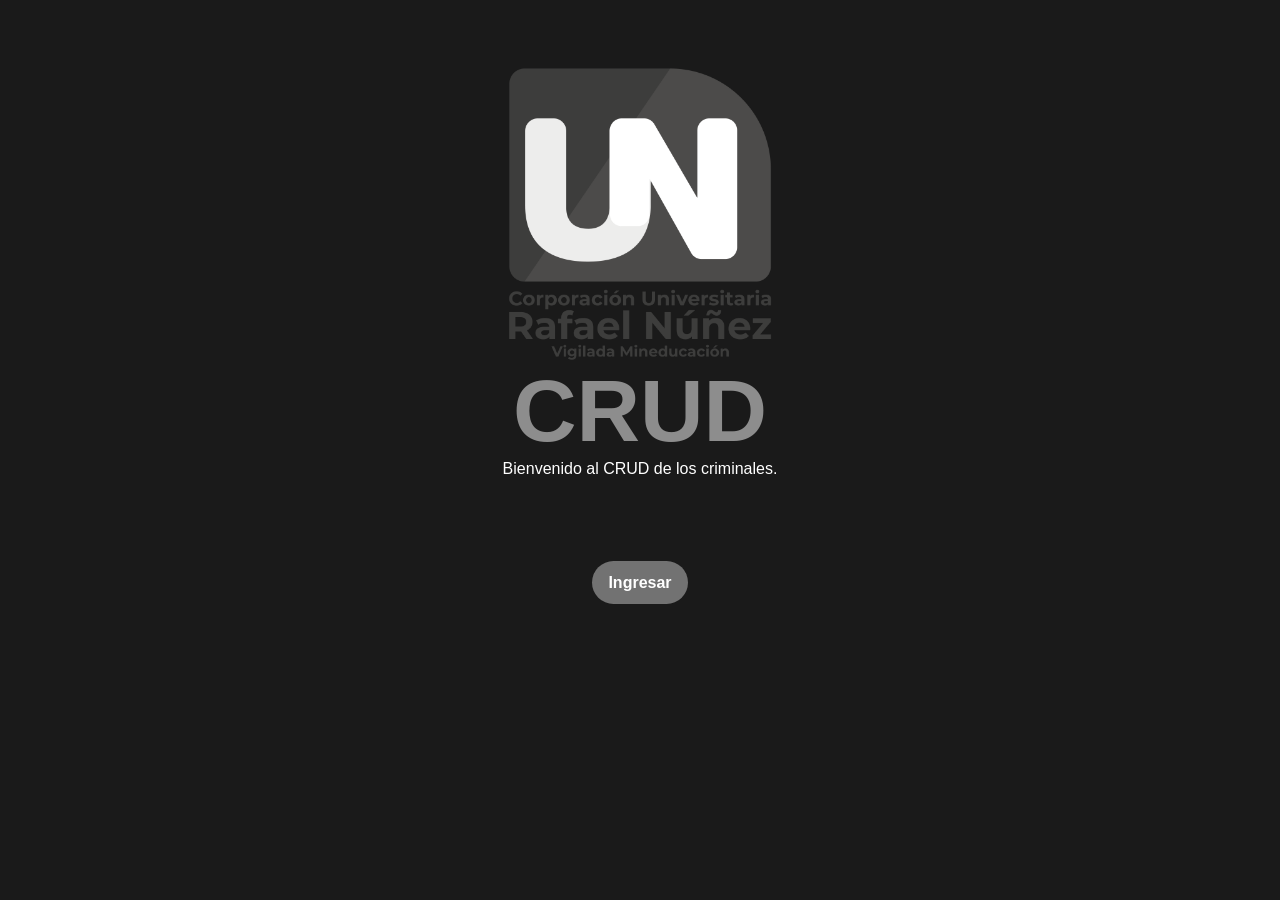
<file: index.html>
<!DOCTYPE html>
<html lang="en">
<head>
    <meta charset="UTF-8">
    <meta name="viewport" content="width=device-width, initial-scale=1.0">
    <meta http-equiv="X-UA-Compatible" content="ie=edge">
    <title>CRUD de los Criminales</title>
    <link rel="stylesheet" href="./public/estilos/styles.css">
</head>
<body>
    
    <div class="conten">
        <div class="conten__img">
            <img src="public/assets/img/curn.png" alt="">
            <p class="conten__number">
                CRUD
            </p>
        </div>
        <div class="conten__Description">
            <p class="conten__error">
                Bienvenido al CRUD de los criminales.
            </p>
        <a href="vistas/index.html" class="conten__button">Ingresar</a>
        </div>
    </div>
   
</body>
</html>
</file>
<file: public/estilos/styles.css>
body {
    margin: 0;
    padding: 0;
    background-color: #1a1a1a; }
  
  .conten {
    position: fixed;
    top: 4em;
    width: 100%;
    text-align: center; }
    .conten__img {
      width: 100%;
      display: -webkit-box;
      display: -ms-flexbox;
      display: flex;
      -webkit-box-pack: center;
      -ms-flex-pack: center;
      justify-content: center;
      -webkit-box-align: center;
      -ms-flex-align: center;
      align-items: center; }
      .conten__img img {
        width: 300px;
        display: block;
        -webkit-animation: animates 2s linear infinite alternate;
        animation: animates 2s linear infinite alternate; }
    .conten__number {
      position: absolute;
      font-size: 5.5rem;
      font-family: "Gill Sans", sans-serif;
      font-weight: 600;
      top: 13rem;
      color: rgba(255, 255, 255, 0.5);
      -webkit-animation: animatestext 2s linear infinite alternate;
      animation: animatestext 2s linear infinite alternate; }
    .conten__error {
      color: #ffffff;
      width: 50%;
      margin: 6em auto;
      font-family: "Gill Sans", sans-serif; }
    .conten__button {
      background-color: #777777f4;
      color: #ffffff;
      font-weight: 600;
      margin-top: -40px;
      font-family: "Gill Sans", sans-serif;
      padding: 0.8em 1em;
      border-radius: 50px;
      text-decoration: none; }
  
  @-webkit-keyframes animates {
    0% {
      -webkit-transform: translateX(5%);
      transform: translateX(5%); }
    100% {
      -webkit-transform: translateX(-5%);
      transform: translateX(-5%); } }
  
  @keyframes animates {
    0% {
      -webkit-transform: translateX(5%);
      transform: translateX(5%); }
    100% {
      -webkit-transform: translateX(-5%);
      transform: translateX(-5%); } }
  
  @-webkit-keyframes animatestext {
    0% {
      -webkit-transform: rotate(5deg);
      transform: rotate(5deg); }
    100% {
      -webkit-transform: rotate(-5deg);
      transform: rotate(-5deg); } }
  
  @keyframes animatestext {
    0% {
      -webkit-transform: rotate(5deg);
      transform: rotate(5deg); }
    100% {
      -webkit-transform: rotate(-5deg);
      transform: rotate(-5deg); } }
</file>
<file: styles.css>
body {
    margin: 0;
    padding: 0;
    background-color: #1a1a1a; }
  
  .conten {
    position: fixed;
    top: 4em;
    width: 100%;
    text-align: center; }
    .conten__img {
      width: 100%;
      display: -webkit-box;
      display: -ms-flexbox;
      display: flex;
      -webkit-box-pack: center;
      -ms-flex-pack: center;
      justify-content: center;
      -webkit-box-align: center;
      -ms-flex-align: center;
      align-items: center; }
      .conten__img img {
        width: 300px;
        display: block;
        -webkit-animation: animates 2s linear infinite alternate;
        animation: animates 2s linear infinite alternate; }
    .conten__number {
      position: absolute;
      font-size: 5.5rem;
      font-family: "Gill Sans", sans-serif;
      font-weight: 600;
      top: 13rem;
      color: rgba(255, 255, 255, 0.5);
      -webkit-animation: animatestext 2s linear infinite alternate;
      animation: animatestext 2s linear infinite alternate; }
    .conten__error {
      color: #ffffff;
      width: 50%;
      margin: 6em auto;
      font-family: "Gill Sans", sans-serif; }
    .conten__button {
      background-color: #777777f4;
      color: #ffffff;
      font-weight: 600;
      margin-top: -40px;
      font-family: "Gill Sans", sans-serif;
      padding: 0.8em 1em;
      border-radius: 50px;
      text-decoration: none; }
  
  @-webkit-keyframes animates {
    0% {
      -webkit-transform: translateX(5%);
      transform: translateX(5%); }
    100% {
      -webkit-transform: translateX(-5%);
      transform: translateX(-5%); } }
  
  @keyframes animates {
    0% {
      -webkit-transform: translateX(5%);
      transform: translateX(5%); }
    100% {
      -webkit-transform: translateX(-5%);
      transform: translateX(-5%); } }
  
  @-webkit-keyframes animatestext {
    0% {
      -webkit-transform: rotate(5deg);
      transform: rotate(5deg); }
    100% {
      -webkit-transform: rotate(-5deg);
      transform: rotate(-5deg); } }
  
  @keyframes animatestext {
    0% {
      -webkit-transform: rotate(5deg);
      transform: rotate(5deg); }
    100% {
      -webkit-transform: rotate(-5deg);
      transform: rotate(-5deg); } }
</file>
